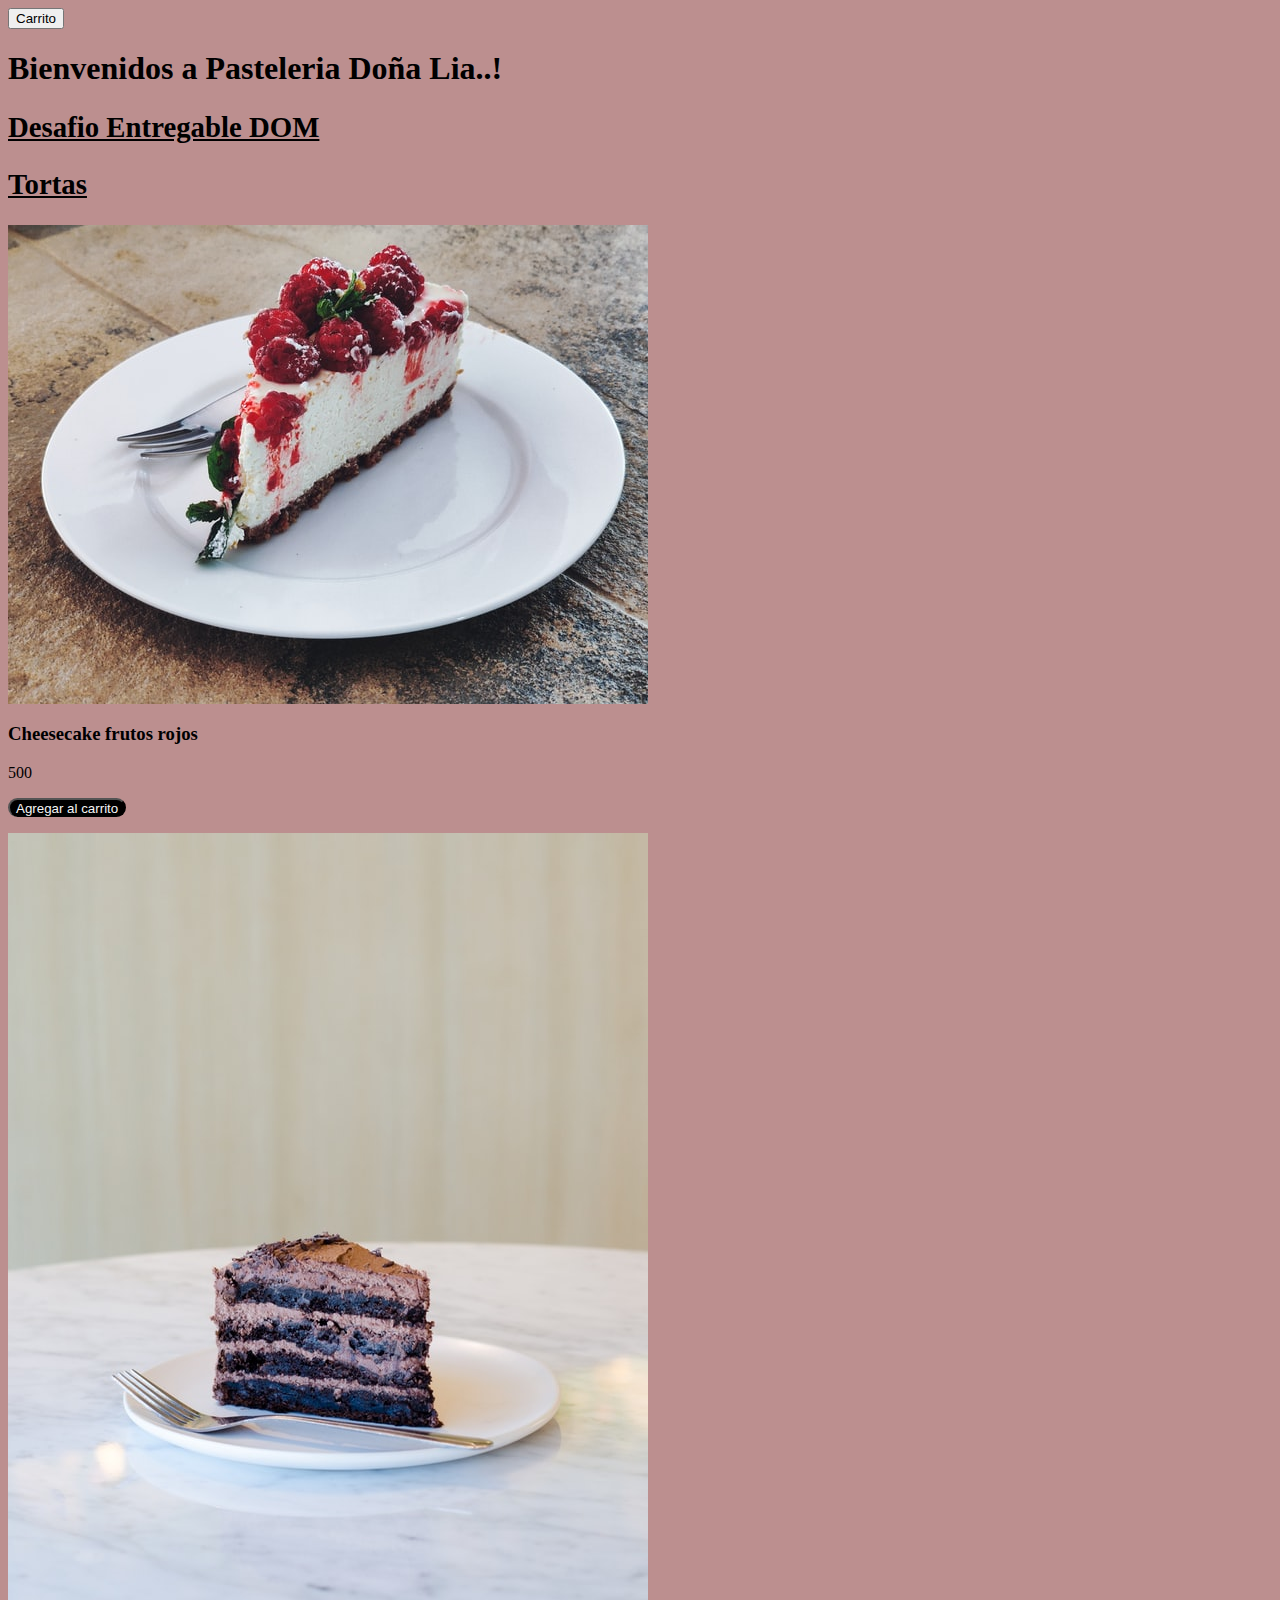
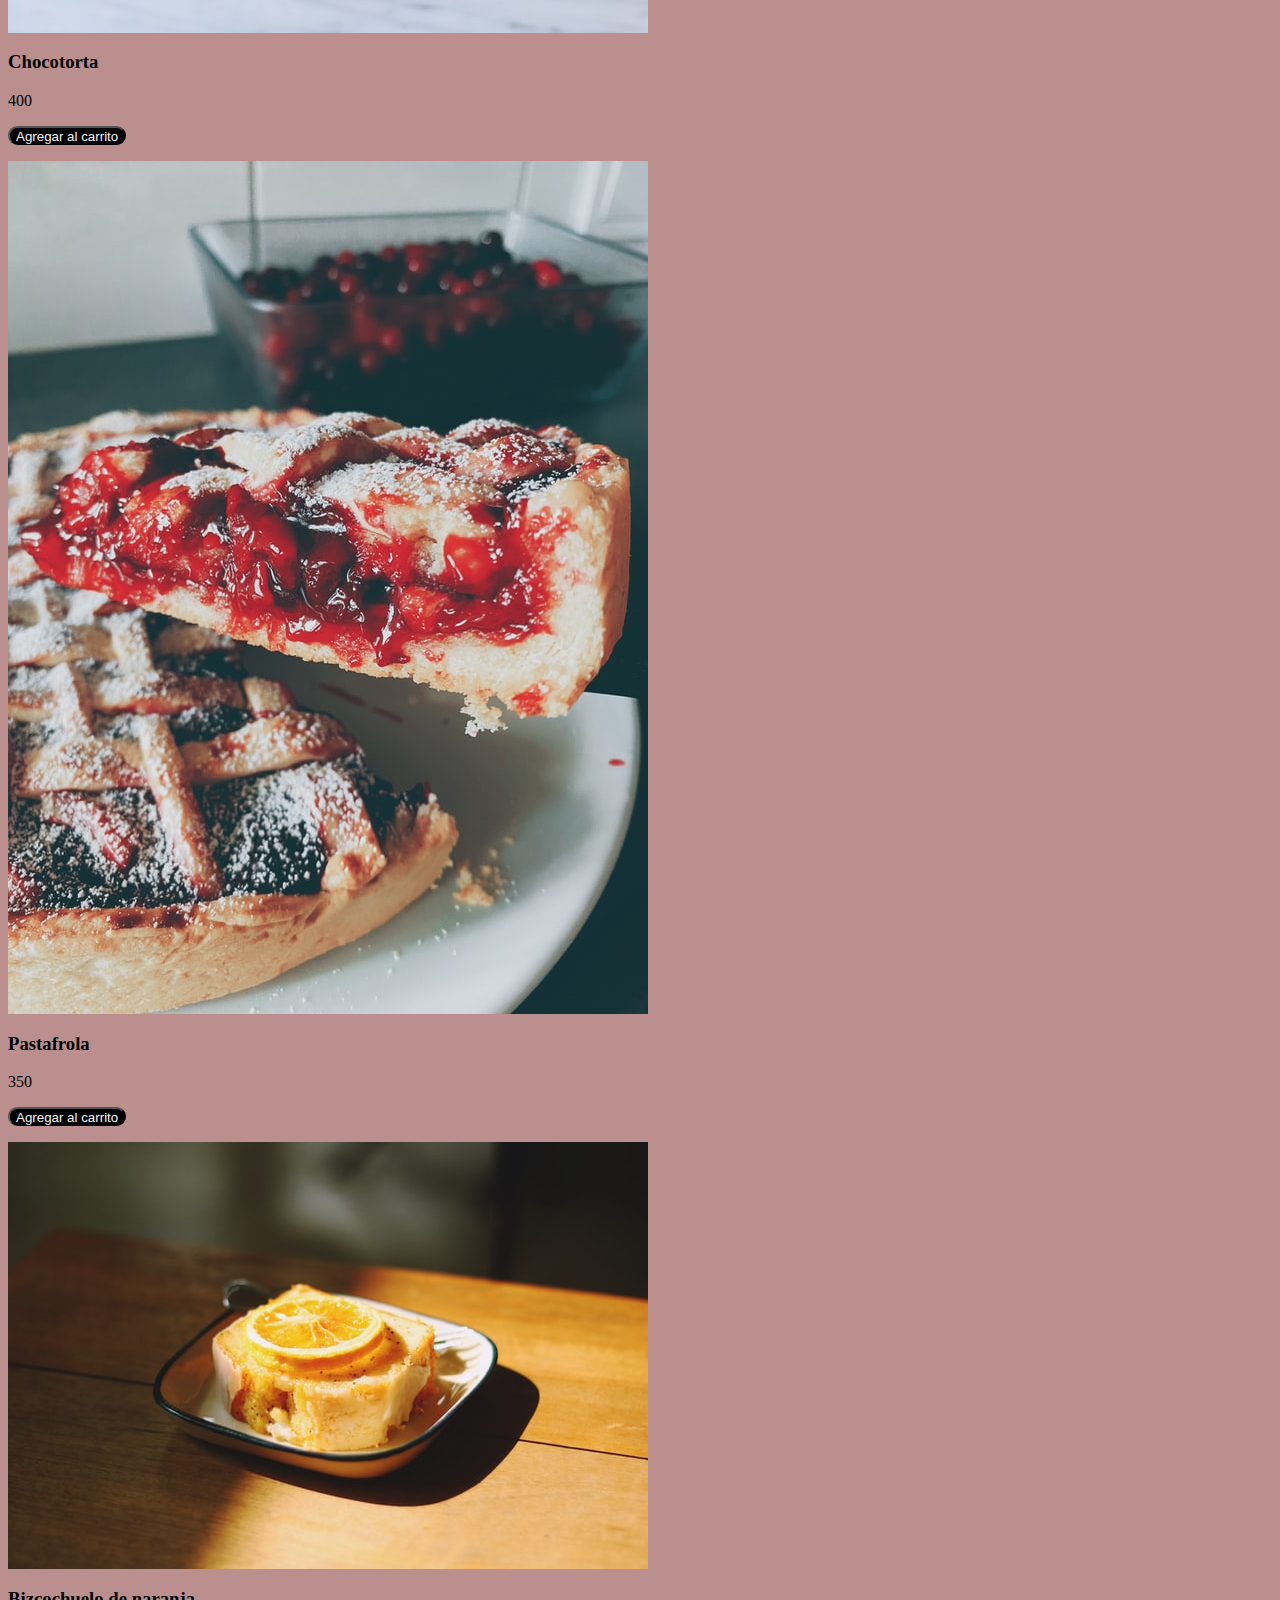
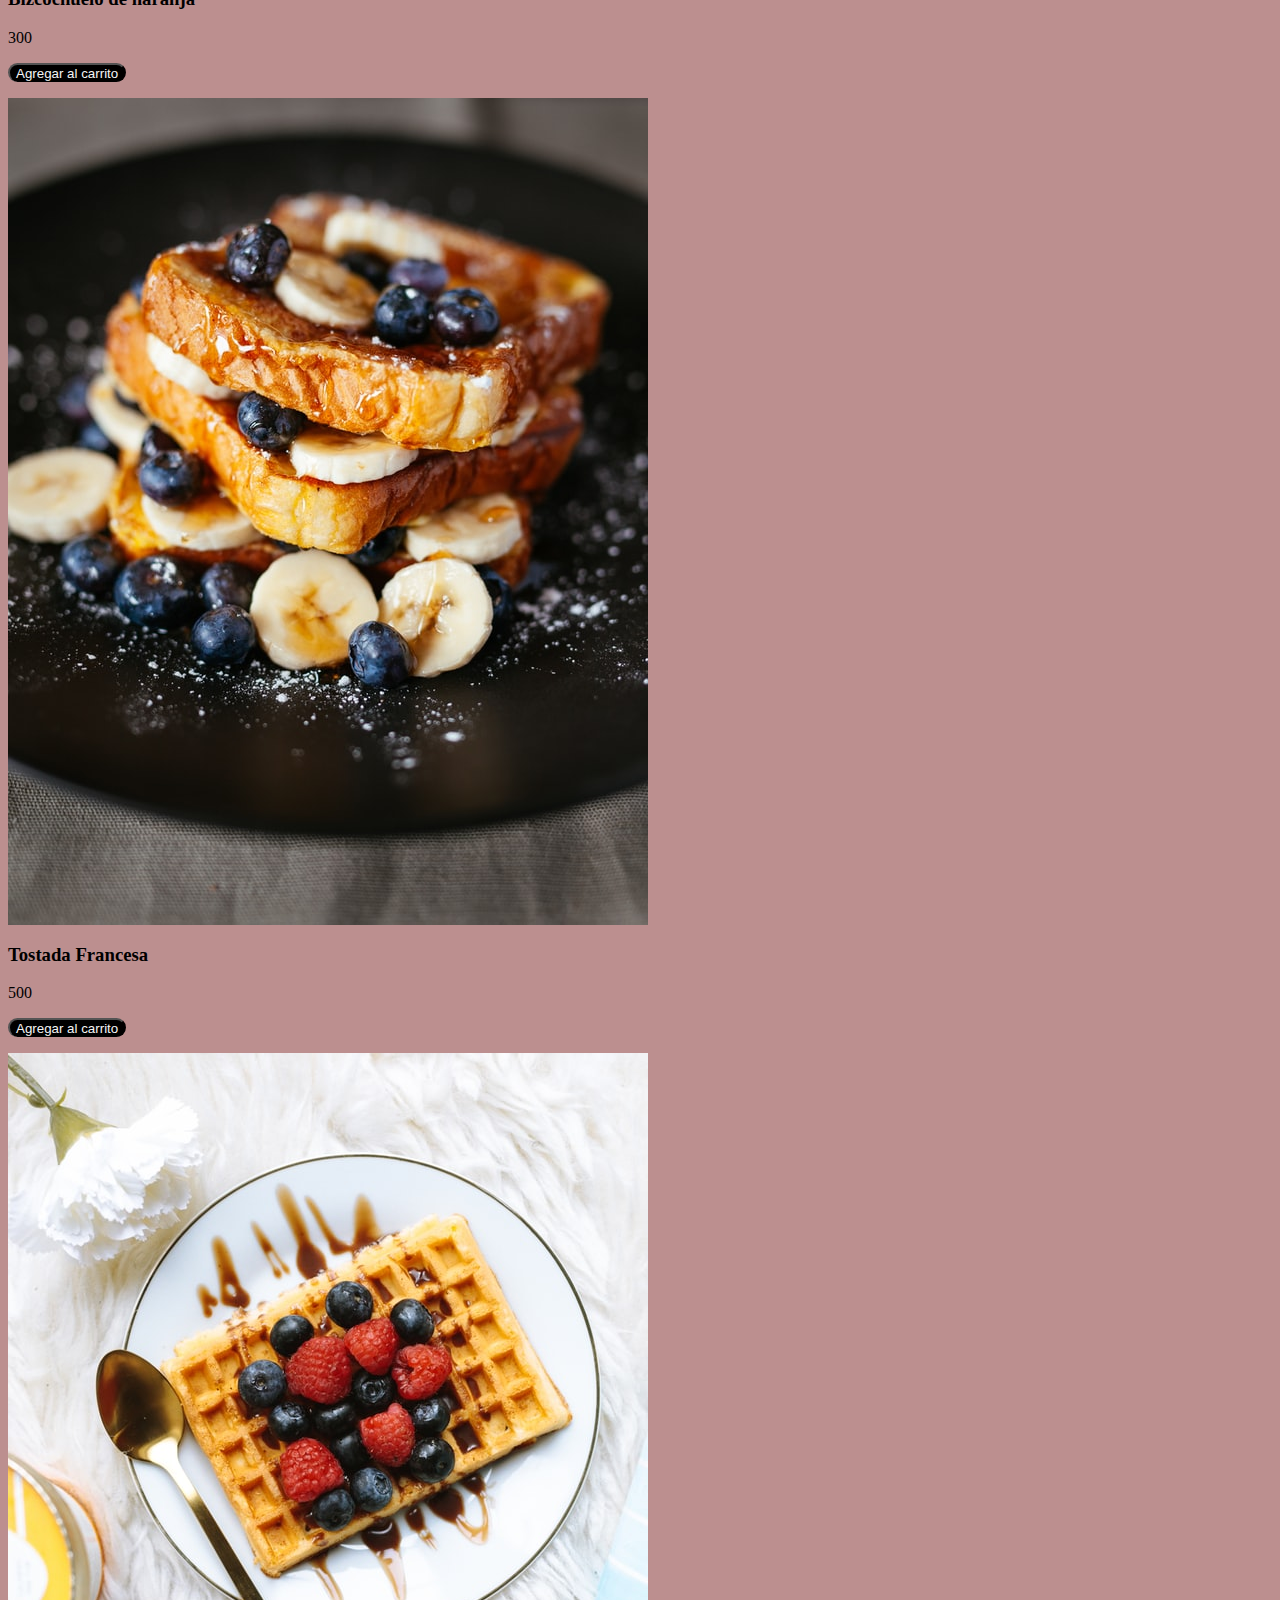
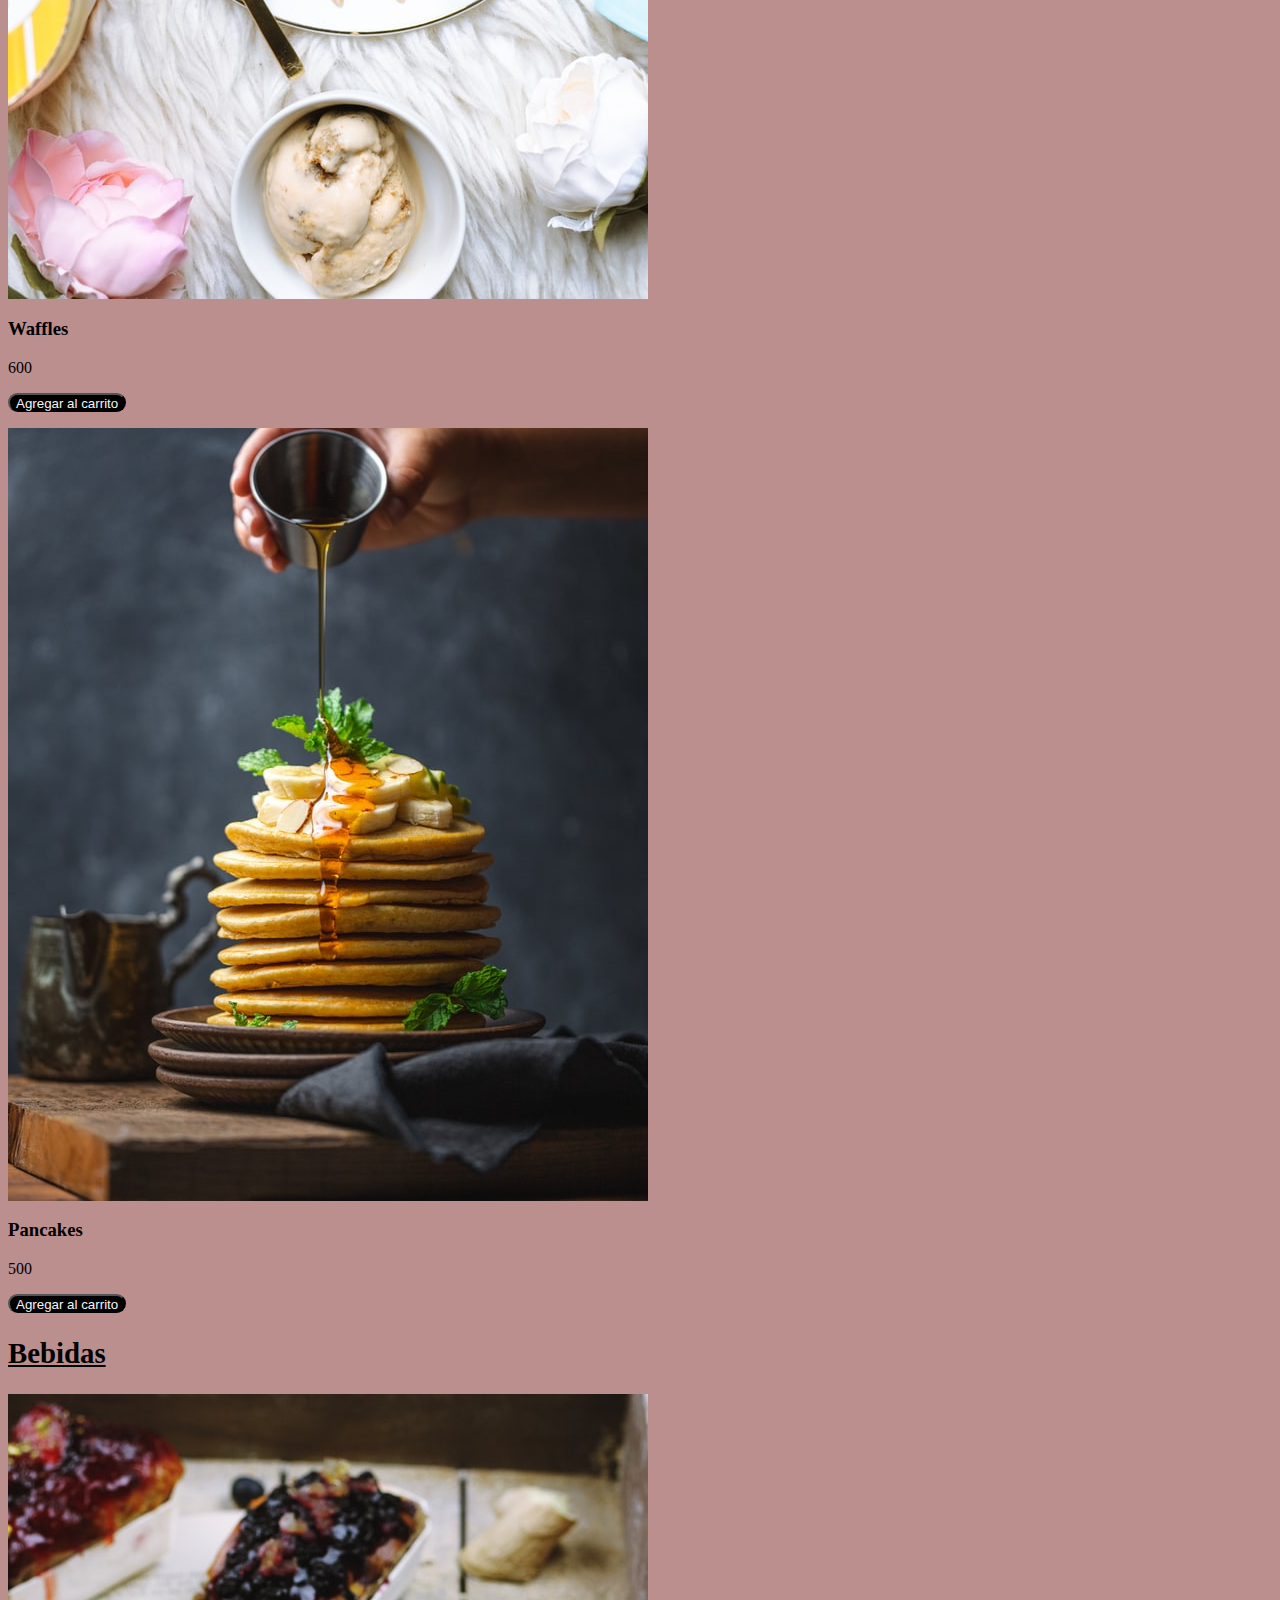
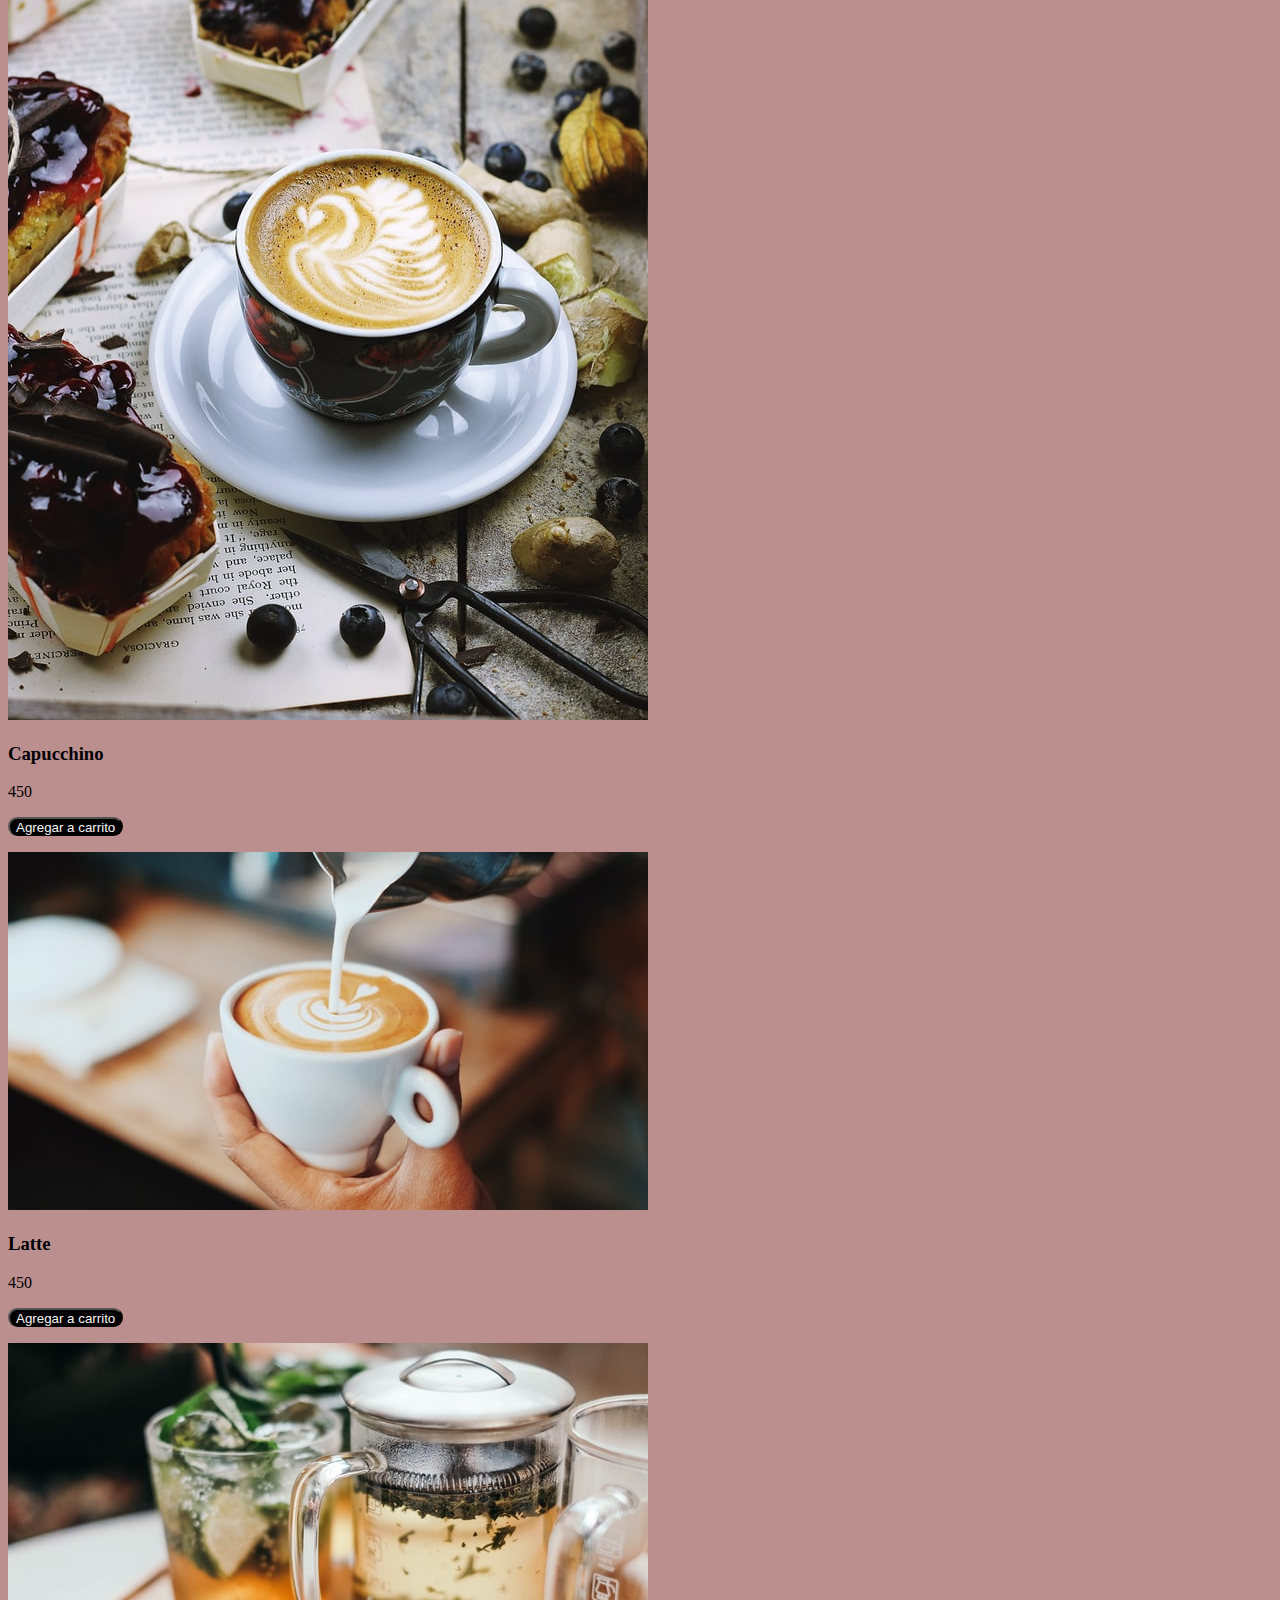
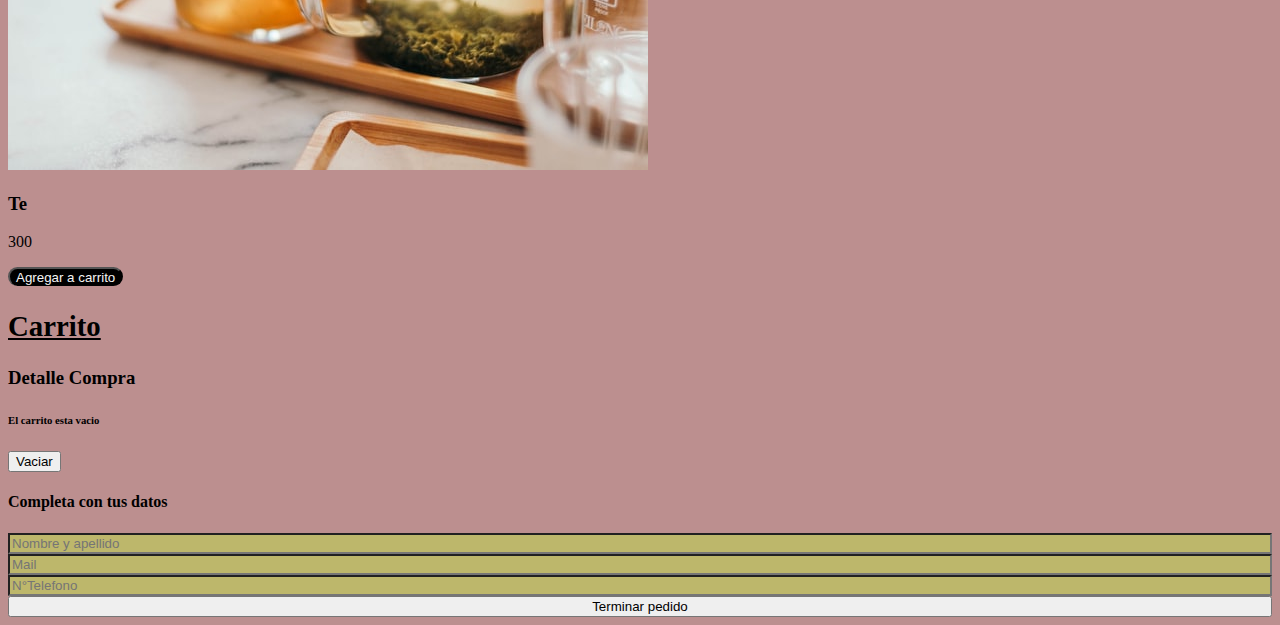
<file: trabajo_DOM/index.html>
<!DOCTYPE html>
<html lang="en">
<head>
    <meta charset="UTF-8">
    <meta http-equiv="X-UA-Compatible" content="IE=edge">
    <meta name="viewport" content="width=device-width, initial-scale=1.0">
    <link rel="stylesheet" href="./style/style.css">
    <title>Document</title>
</head>
<body>
    <header>
        <button id="MostrarCarrito">Carrito</button>
    </header>

    <main>
        <h1 id="titulo">Bienvenidos a Pasteleria Doña Lia..! </h1>
        
        <h2 id="subTitulo"> Desafio Entregable DOM </h2>

        <section>
            <h2>Tortas</h2>
            <div id="mostrarProductosT">

            </div>
        </section>
        <section>
            <h2>Bebidas</h2>
            <div id="mostrarProductosB">

            </div>
        </section>

        <section id="mostrarCard">
            <h2>
                Carrito
            </h2>
            <div>
                <div id="listaC">
                    <h3>Detalle Compra</h3>
                    <div class="div">

                    </div>
                </div>
            </div>
            <div>
                <h4> Completa con tus datos</h4>
                <form>
                    <input type="text" name="name" id="nombre" placeholder="Nombre y apellido">
                    <input type="email" name="email" id="email" placeholder="Mail">
                    <input type="number" name="phone" id="telefono" placeholder="N°Telefono">
                    <button id="terminarPedido">Terminar pedido</button>
                </form>
            </div>
        </section>
    </main>





    <script src="./Js/todos_los_productos.js"></script>
    <script src="./Js/ejercicio_DOM.js"></script>
</body>
</html>
</file>
<file: trabajo_DOM/style/style.css>
body{
    background-color: rosybrown;
}

.titulo, .subTitulo{
    text-align: center;
}

#mostrarProductosT, #mostrarProductosB{
    display: flex;
    justify-content: center;
    flex-direction: column;
    gap: 1rem;
    border-top: 0.5rem;
    border-bottom: 0.5rem;
}

#mostrarProductosT img{
    display: flex;
    flex-direction: column;
    border-top:0.5rem ;
}

#mostrarProductosT button{
    color: whitesmoke;
    background-color: #000;
    border-radius: 10rem;
    border-bottom: 8rem;
}

#mostrarProductosB button{
    color: whitesmoke;
    background-color: #000;
    border-radius: 10rem;
    border-bottom: 8rem;
}

h2{
    font-size: 1.8rem;
    font-family: reboto;
    text-decoration: underline;
    text-transform: capitalize;
}

form{
    display: flex;
    flex-direction: column;
    width: 100%;
}

form input{
    background-color: darkkhaki;
}
</file>
